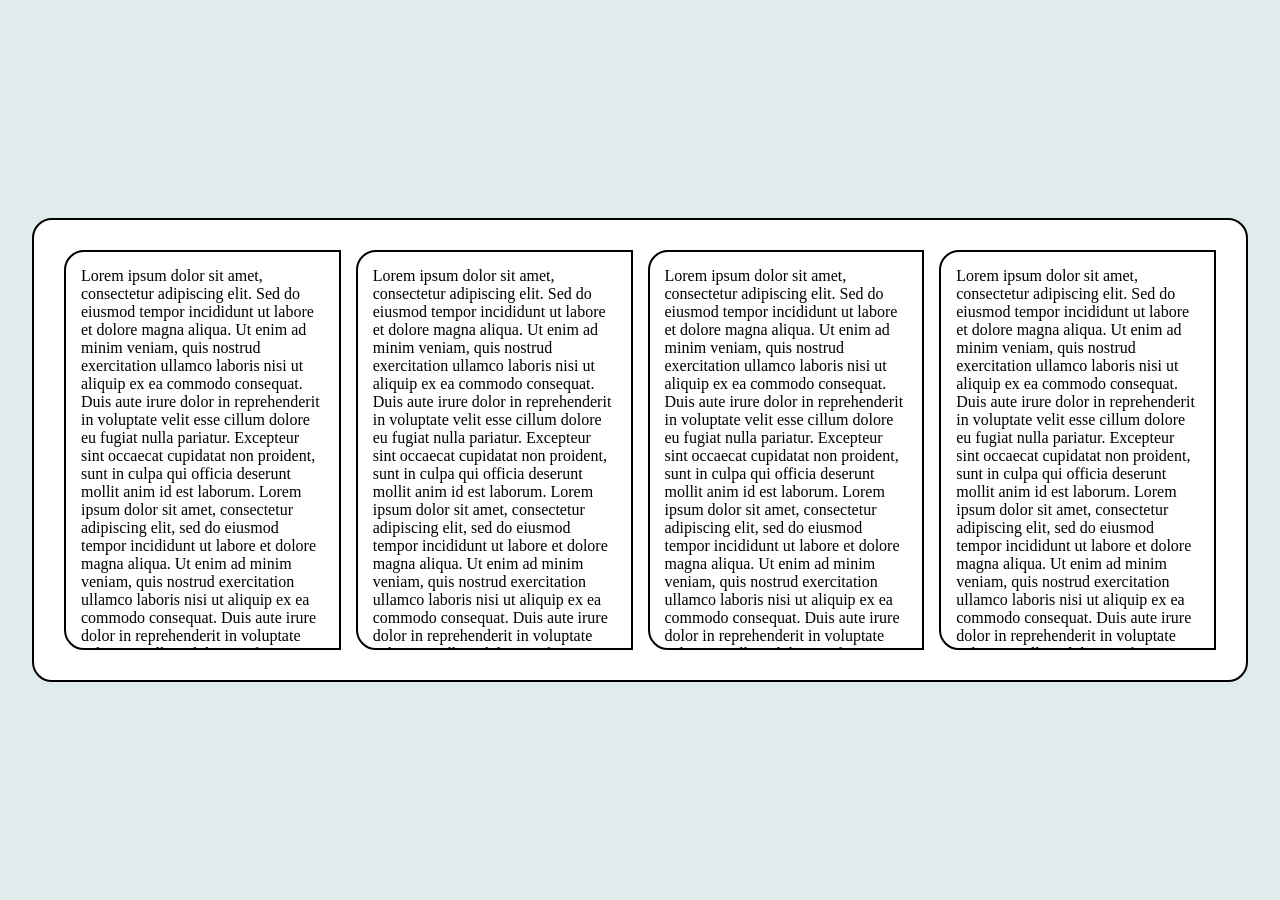
<file: indexx.html>
<!DOCTYPE html>
<html lang="en">
<head>
    <meta charset="UTF-8">
    <meta name="viewport" content="width=device-width, initial-scale=1.0">
    <title>Document</title>
    <link rel="stylesheet" href="./style.css">
</head>
<body>
    <!-- <h1>Document Object Model - DOM</h1>

    <div class="main" id="box">
        <div class="kop" id="box1"><b>Document Object Model</b></div>
        <div class="kam" id="box2"><b>Document Object Model</b></div>
        <div class="kar" id="box3"><b>Document Object Model</b></div>
        <div class="kal" id="box4"><b>Document Object Model</b></div>
        <div class="katta" id="box5"><b>Document Object Model</b></div>
        <div class="kichik" id="box6"><b>Document Object Model</b></div>
    </div> -->

    <script src="./mainn.js"></script>

</body>
</html>
</file>
<file: style.css>
*{
    padding: 0;
    margin: 0;
    box-sizing: border-box;
}

.main{
    
}
</file>
